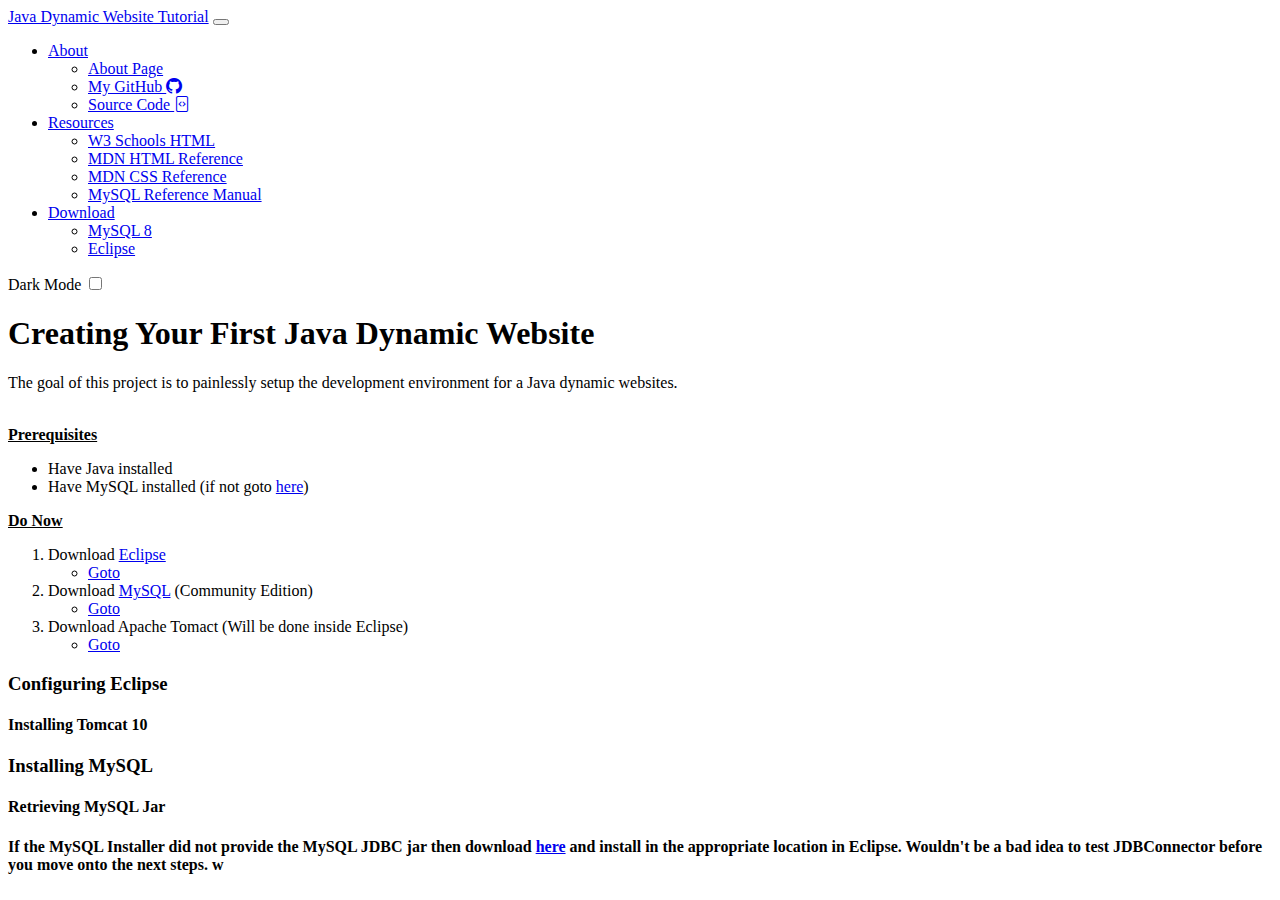
<file: index.html>
<!DOCTYPE html>
<html lang="en">
<head>
    <meta charset="UTF-8">
    <meta http-equiv="X-UA-Compatible" content="IE=edge">
    <meta name="viewport" content="width=device-width, initial-scale=1.0">
    <!--Bootstrap CDN-->
    <link href="https://cdn.jsdelivr.net/npm/bootstrap@5.3.0-alpha3/dist/css/bootstrap.min.css" rel="stylesheet" integrity="sha384-KK94CHFLLe+nY2dmCWGMq91rCGa5gtU4mk92HdvYe+M/SXH301p5ILy+dN9+nJOZ" crossorigin="anonymous">
    <script src="https://cdn.jsdelivr.net/npm/bootstrap@5.3.0-alpha3/dist/js/bootstrap.bundle.min.js" integrity="sha384-ENjdO4Dr2bkBIFxQpeoTz1HIcje39Wm4jDKdf19U8gI4ddQ3GYNS7NTKfAdVQSZe" crossorigin="anonymous"></script>
    <!--Bootstrap icons-->
    <link rel="stylesheet" href="https://cdn.jsdelivr.net/npm/bootstrap-icons@1.10.5/font/bootstrap-icons.css">
    <!--Light/Dark mode script-->
    <script src="js/scripts.js"></script>
    <title>Java Dynamic Website Tutorial</title>
</head>
<body data-bs-theme="dark">
    <!--Navigation Bar-->
    <nav id="navbar" class="navbar navbar-expand-lg bg-body-tertiary">
        <div class="container-fluid">
            <!--Main Page Title-->
            <a class="navbar-brand" href="index.html">Java Dynamic Website Tutorial</a>
            <button class="navbar-toggler" type="button" data-bs-toggle="collapse" data-bs-target="#navbarSupportedContent" aria-controls="navbarSupportedContent" aria-expanded="false" aria-label="Toggle navigation">
                <span class="navbar-toggler-icon"></span>
            </button>
            <!--The rest of navbar-->
            <div class="collapse navbar-collapse" id="navbarSupportedContent">
                <!--Collapsing navigation bar section-->
                <ul class="navbar-nav me-auto mb-2 mb-lg-0">
                    <li class="nav-item dropdown">
                        <a class="nav-link dropdown-toggle" href="#" role="button" data-bs-toggle="dropdown">
                            About
                        </a>
                        <ul class="dropdown-menu text-center">
                            <li>
                                <a class="dropdown-item" href="pages/about.html">About Page</a>
                            </li>
                            <li>
                                <a class="dropdown-item" aria-current="page" href="https://github.com/Collyz">My GitHub <i class="bi bi-github"></i></a>
                            </li>
                            <li>
                                <a class="dropdown-item" href="https://github.com/Collyz/Java-Dynamic-Website">Source Code <i class="bi bi-file-code"></i></a>
                            </li>
                        </ul>
                    </li>
                    <li class="nav-item dropdown">
                        <a class="nav-link dropdown-toggle" href="#" role="button" data-bs-toggle="dropdown">
                            Resources
                        </a>
                        <ul class="dropdown-menu text-center">
                            <li>
                                <a href="https://www.w3schools.com/html/" class="dropdown-item">W3 Schools HTML</a>
                            </li>
                            <li>
                                <a href="https://developer.mozilla.org/en-US/docs/Web/HTML" class="dropdown-item">MDN HTML Reference</a>
                            </li>
                            <li>
                                <a href="https://developer.mozilla.org/en-US/docs/Web/CSS" class="dropdown-item">MDN CSS Reference</a>
                            </li>
                            <li>
                                <a href="https://dev.mysql.com/doc/refman/8.0/en/" class="dropdown-item">MySQL Reference Manual</a>
                            </li>
                        </ul>
                    </li>
                    <li class="nav-item dropdown">
                        <a href="#" class="nav-link dropdown-toggle" role="button" data-bs-toggle="dropdown">
                            Download
                        </a>
                        <ul class="dropdown-menu text-center">
                            <li>
                                <a href="https://dev.mysql.com/downloads/installer/" class="dropdown-item">MySQL 8 </a>
                            </li>
                            <li>
                                <a href="https://www.eclipse.org/downloads/" class="dropdown-item"  data-bs-toggle="tooltip" data-bs-placement="bottom" data-bs-title="Yes... you need to use this IDE for this tutorial">Eclipse</a>
                            </li>
                        </ul>
                    </li>
                    
                </ul>
                <form class="form-check form-switch">
                    <label id="bright-switch-label" for="bright-switch">Dark Mode</label>
                    <input class="form-check-input" type="checkbox" role="switch" id="bright-switch" onclick="brightness()">
                </form>
            </div>
        </div>
    </nav>
    <aside class="bd-sidebar">
        <div class="offcanvas-lg offcanvas-start">
            
        </div>
    </aside>
    <div id="main-text" class="container mt-4">
        <h1>Creating Your First Java Dynamic Website</h1>
        <p>The goal of this project is to painlessly setup the development environment for a Java dynamic websites.</p>
        <br>
        <b><u>Prerequisites</u></b>
        <ul>
            <li>Have Java installed</li>
            <li>Have MySQL installed (if not goto <a href="install-mysql.html">here</a>)</li>
        </ul>
        <b><u>Do Now</u></b>
        <ol>
            <li>Download <a href="https://www.eclipse.org/downloads/packages/installer">Eclipse</a>
                <ul>
                    <li><a href="#EclipseConfig">Goto</a></li>
                </ul>
            </li>
                
            <li>Download <a href="https://dev.mysql.com/downloads/">MySQL</a> (Community Edition)
                <ul>
                    <li><a href="#MySQLConfig">Goto</a></li>
                </ul>    
            </li>
            <li>Download Apache Tomact (Will be done inside Eclipse)
                <ul>
                    <li><a href="#TomcatInstall">Goto</a></li>
                </ul>
            </li>
        </ol>

        <h3 id="EclipseConfig">Configuring Eclipse</h3>
        <p></p>
        <h4 id="TomcatInstall">Installing Tomcat 10</h4>
        <h3 id="MySQLConfig">Installing MySQL</h3>
        <h4>Retrieving MySQL Jar</h4>
        <b>If the MySQL Installer did not provide the MySQL JDBC jar then download 
            <a href="https://dev.mysql.com/downloads/connector/j/">here</a> 
            and install in the appropriate location in Eclipse. Wouldn't be a bad idea to test JDBConnector before you move onto the next steps.
        w</b>
        
    </div>





    <script>
        const tooltipTriggerList = document.querySelectorAll('[data-bs-toggle="tooltip"]')
        const tooltipList = [...tooltipTriggerList].map(tooltipTriggerEl => new bootstrap.Tooltip(tooltipTriggerEl))
    </script>
</body>
</html>
</file>
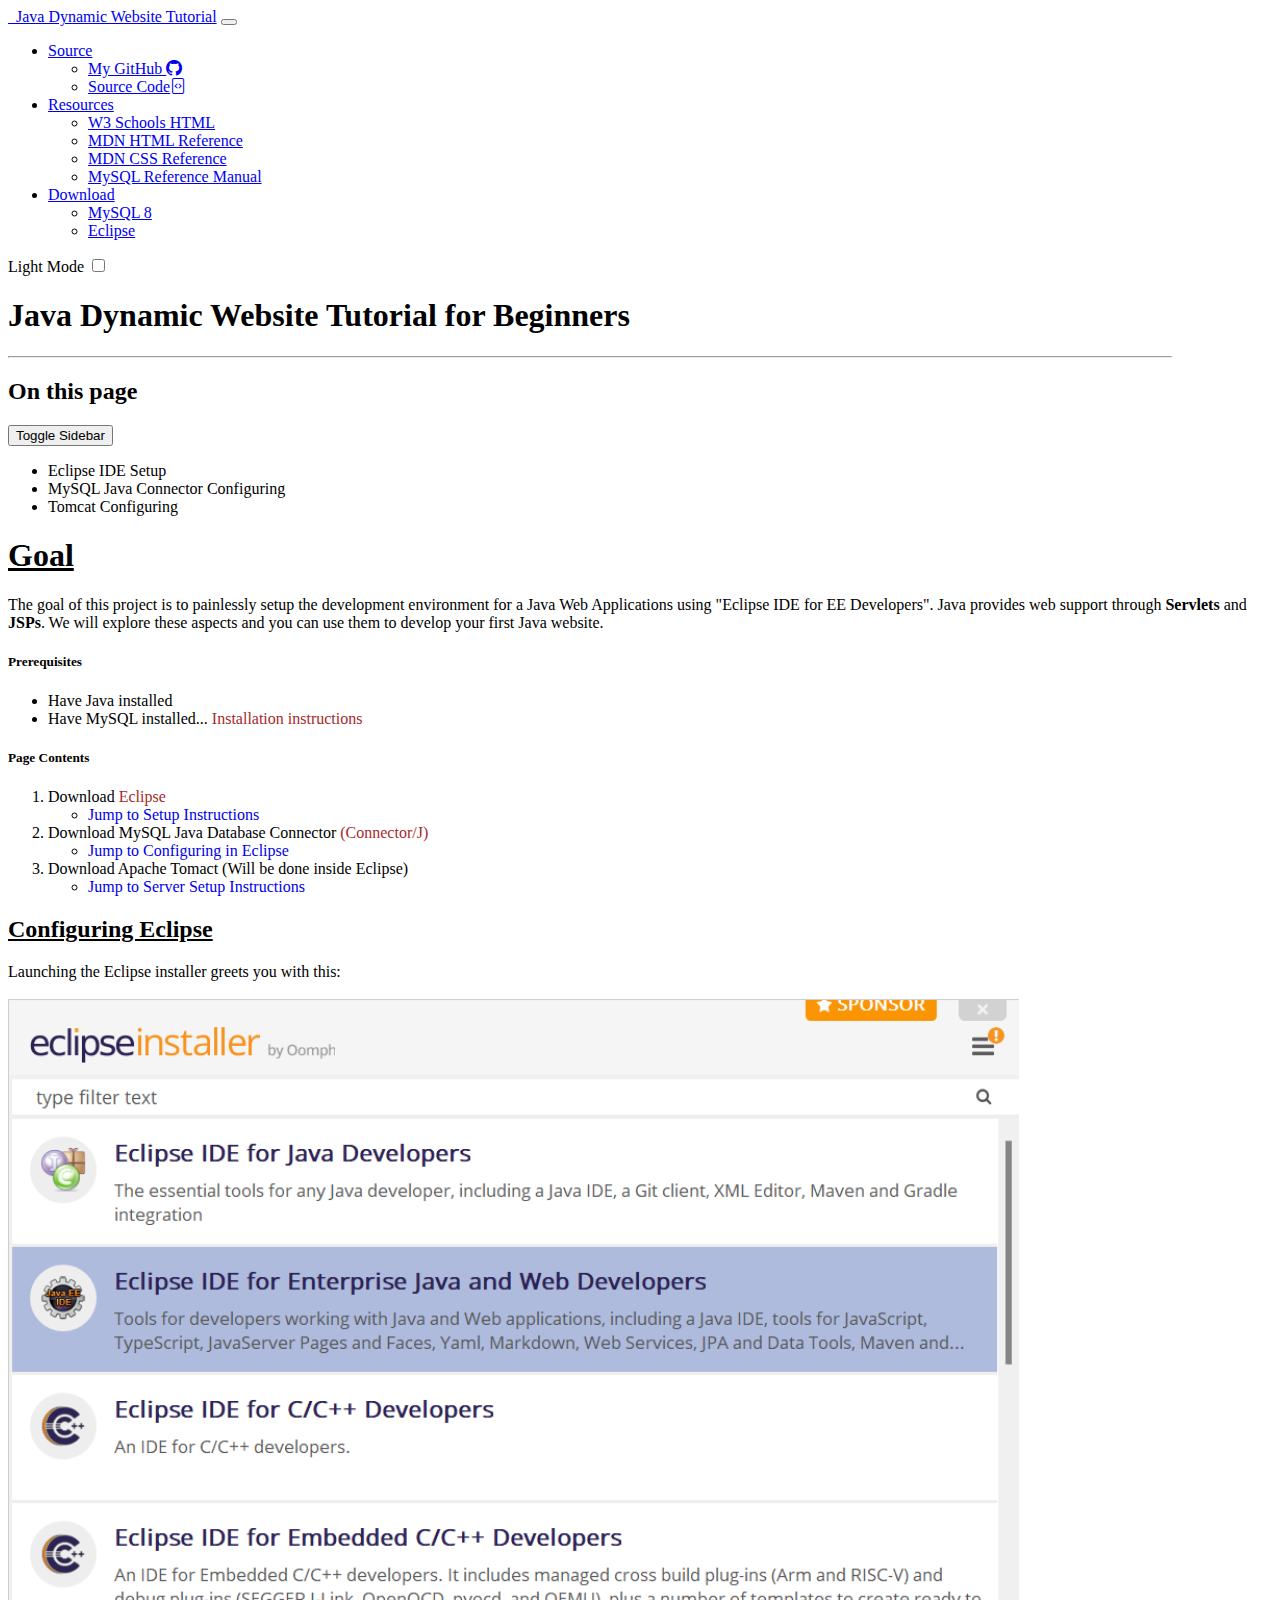
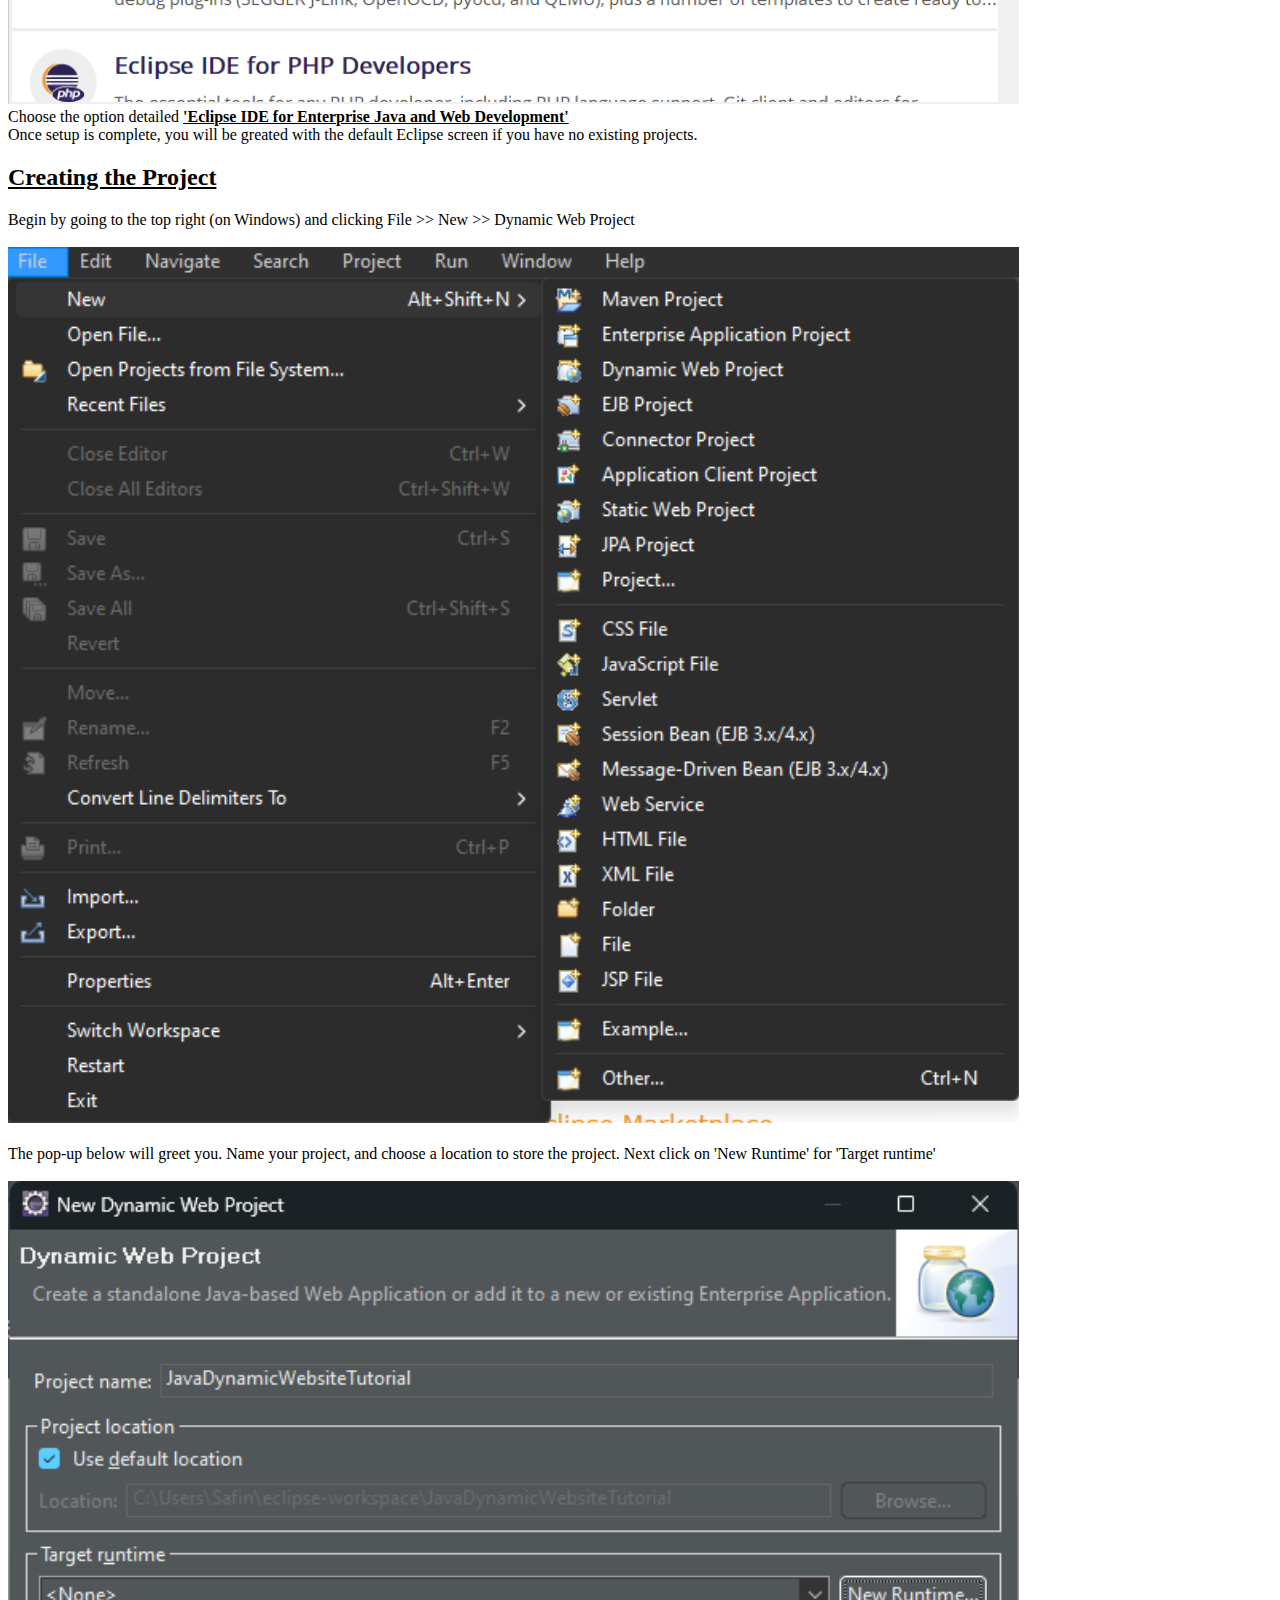
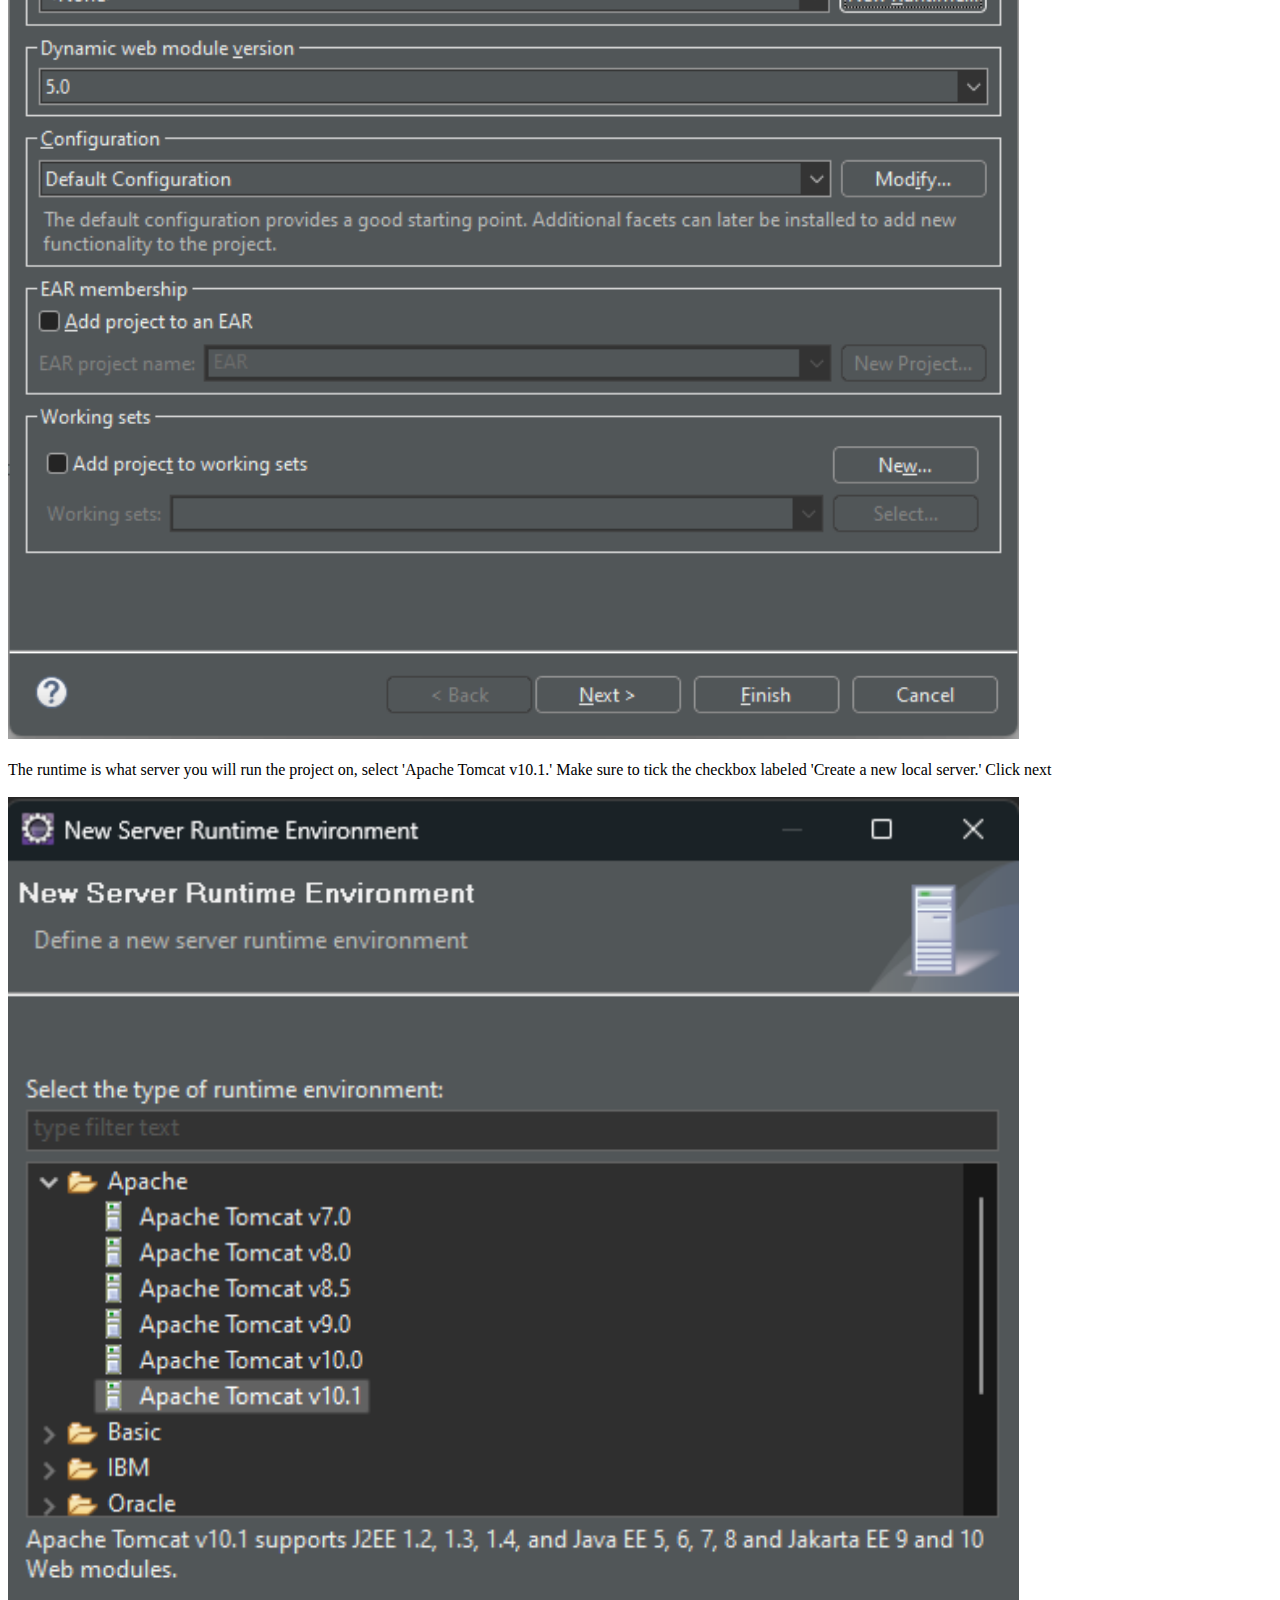
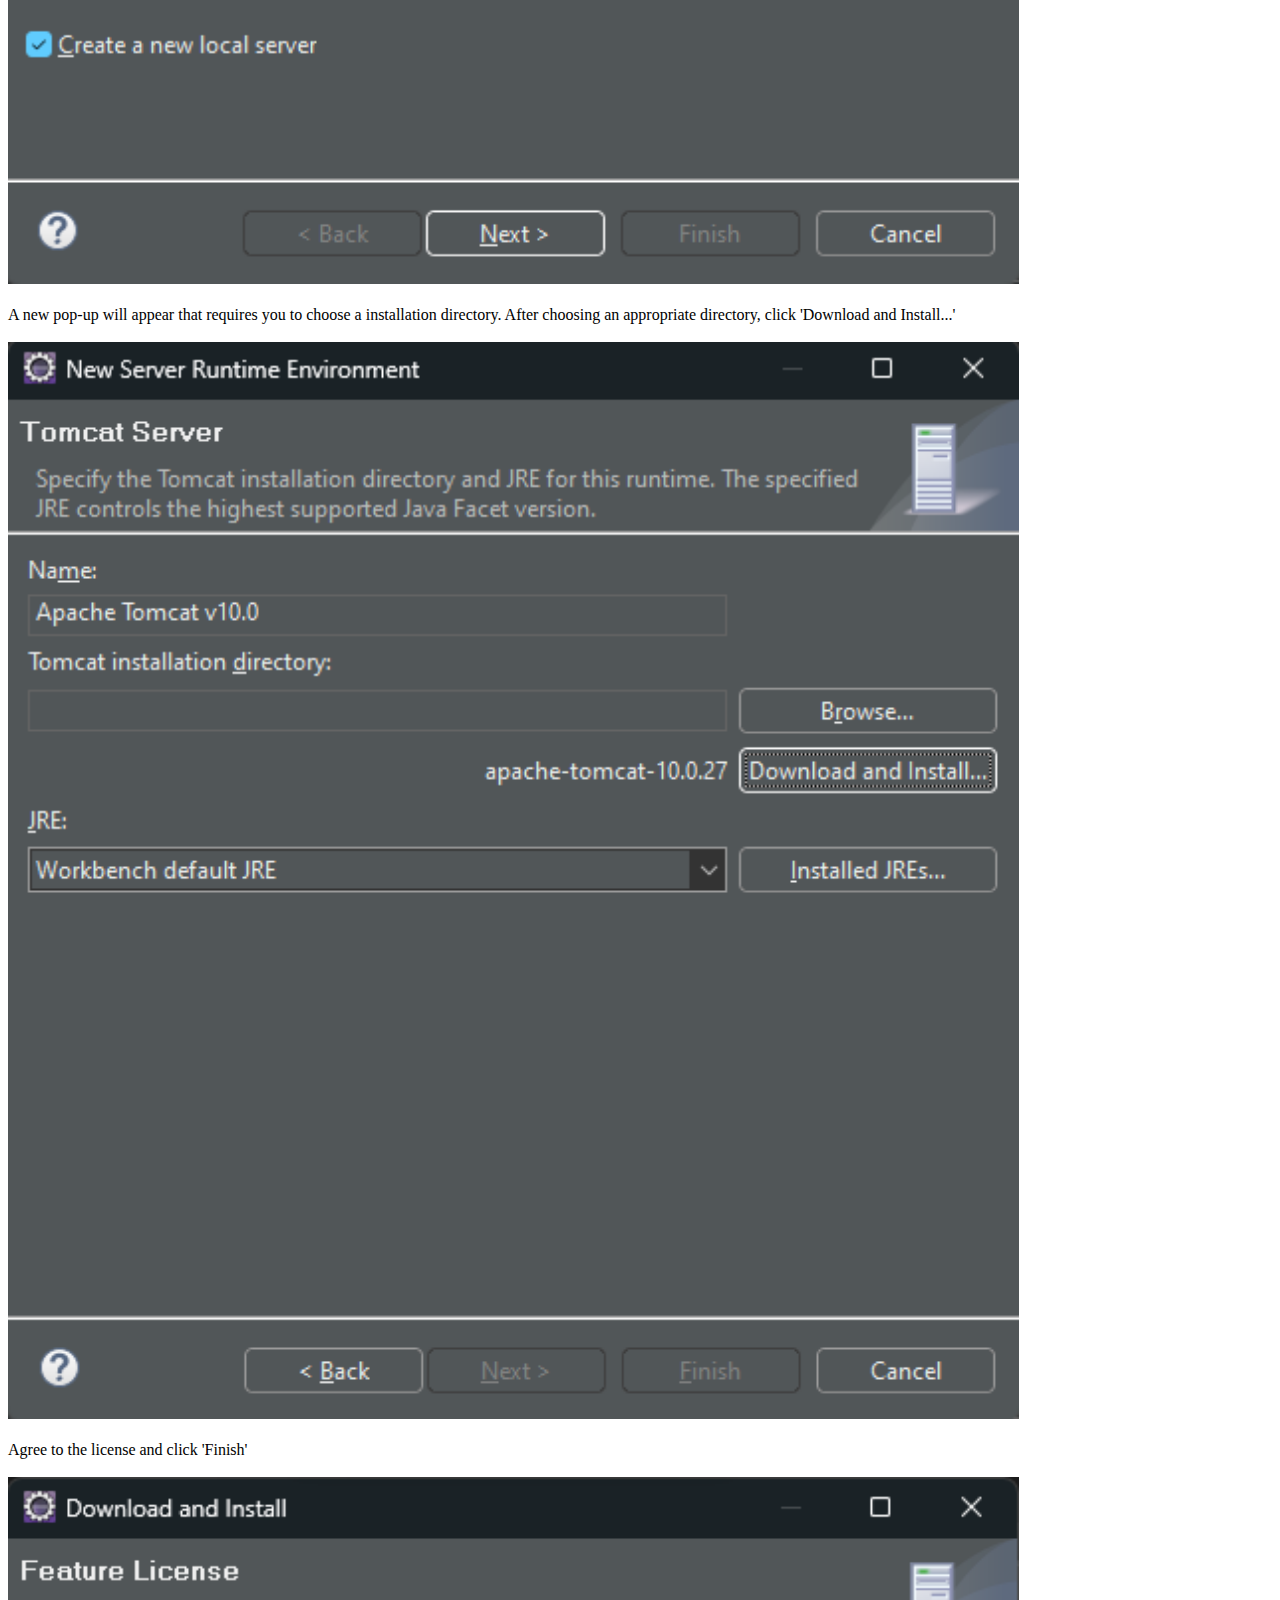
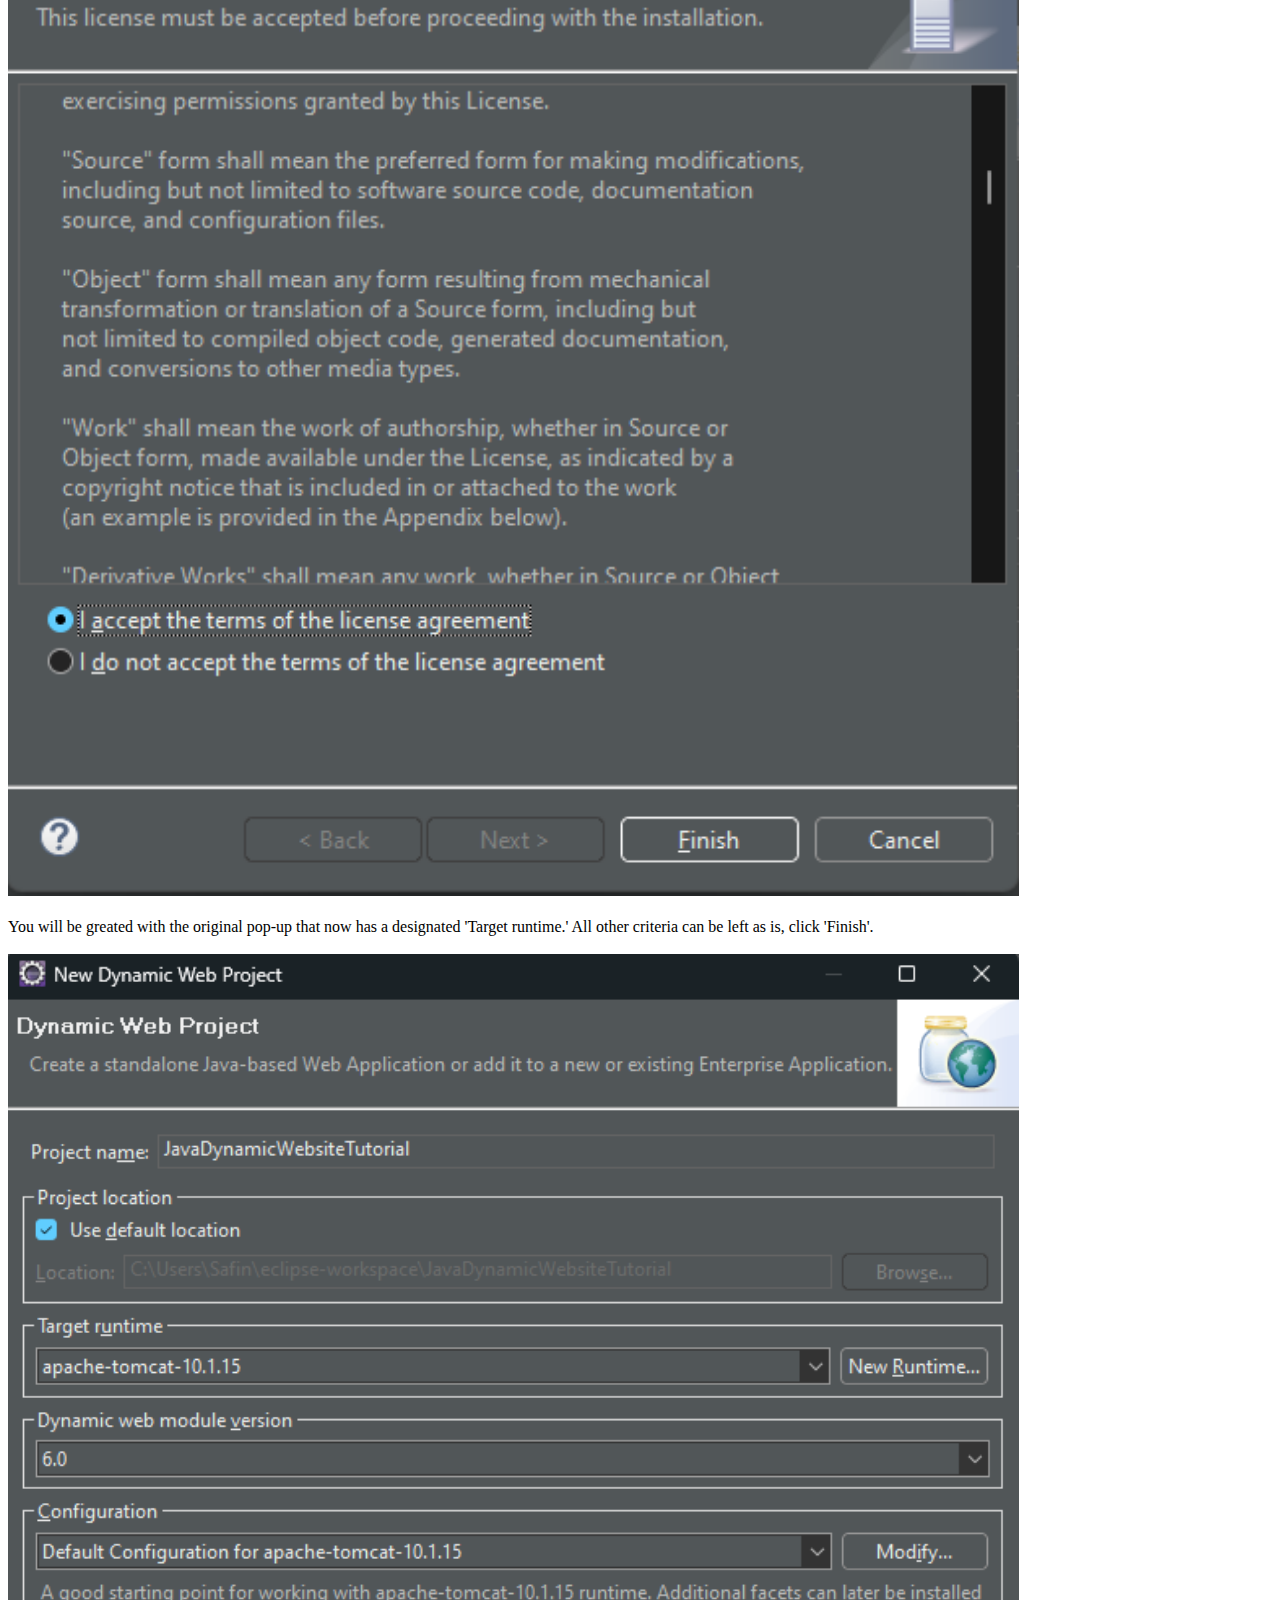
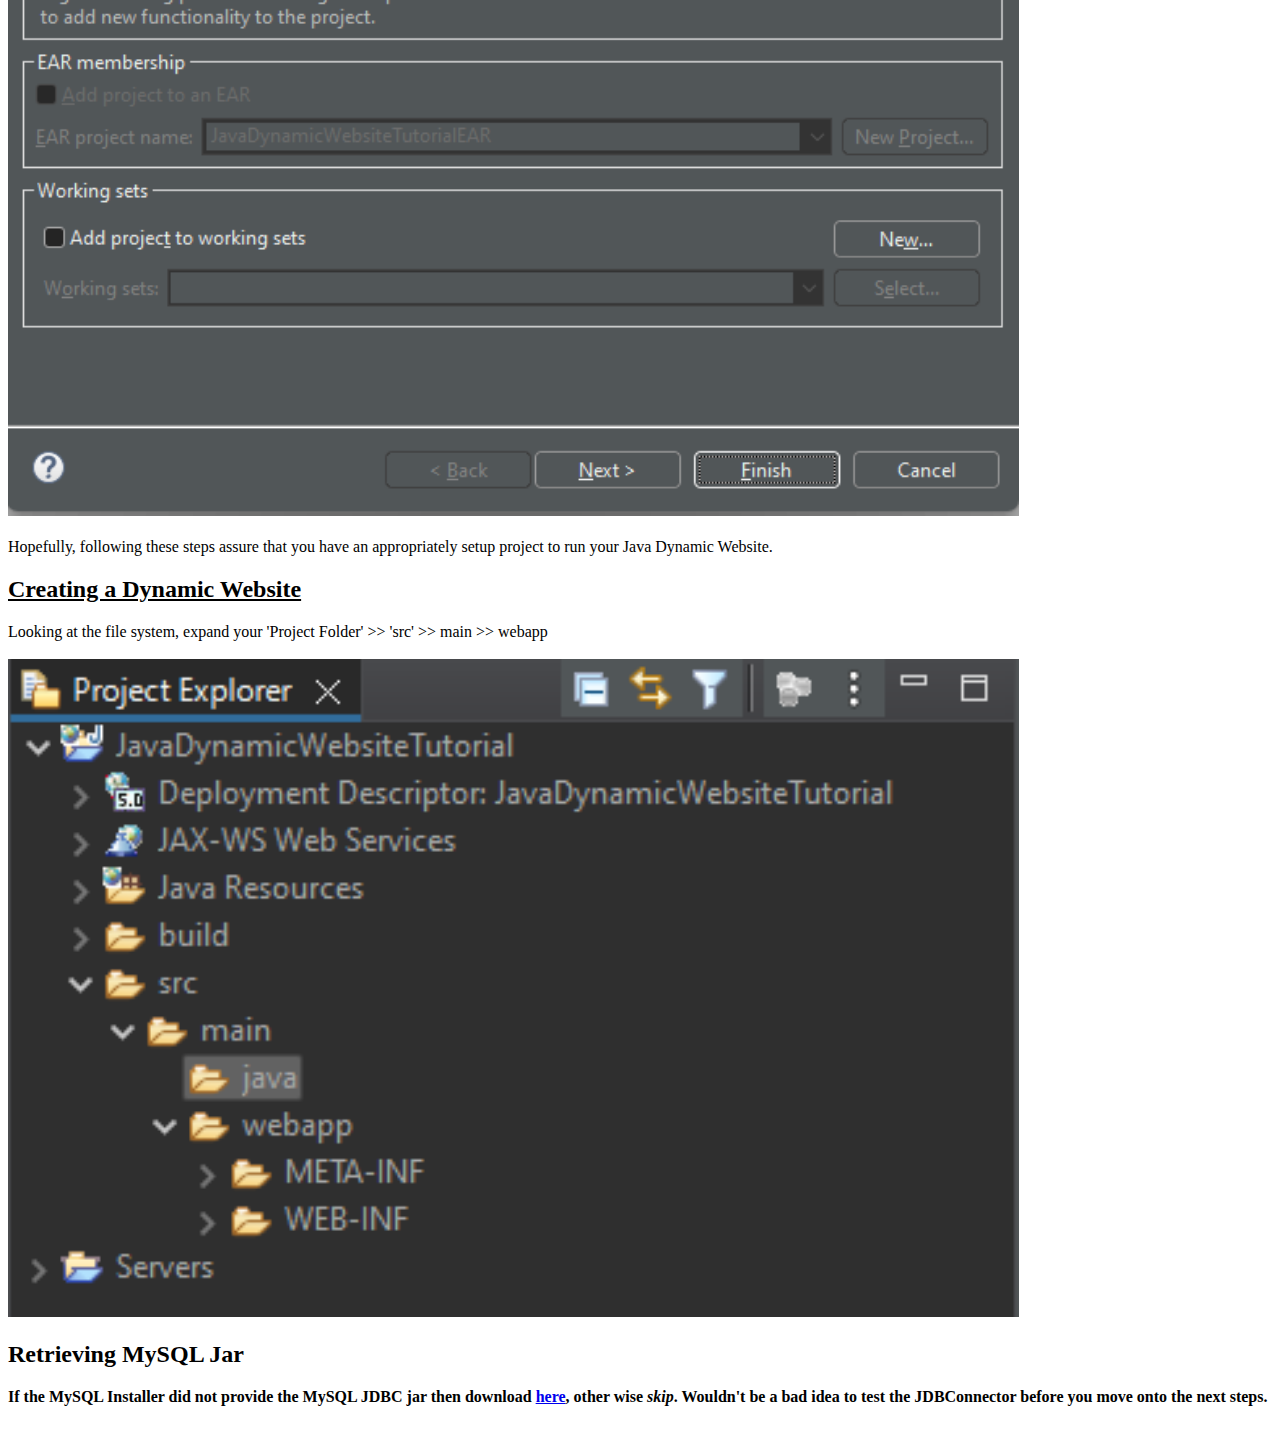
<file: docs/index.html>
<!DOCTYPE html>
<html lang="en" data-bs-theme="light">
<head>
    <meta charset="UTF-8">
    <meta http-equiv="X-UA-Compatible" content="IE=edge">
    <!--For Mobile Responsiveness with Bootstrap-->
    <meta name="viewport" content="width=device-width, initial-scale=1.0">
    
    <!--Bootstrap CDN-->
    <link href="https://cdn.jsdelivr.net/npm/bootstrap@5.3.0-alpha3/dist/css/bootstrap.min.css" rel="stylesheet" integrity="sha384-KK94CHFLLe+nY2dmCWGMq91rCGa5gtU4mk92HdvYe+M/SXH301p5ILy+dN9+nJOZ" crossorigin="anonymous">
    <script src="https://cdn.jsdelivr.net/npm/bootstrap@5.3.0-alpha3/dist/js/bootstrap.bundle.min.js" integrity="sha384-ENjdO4Dr2bkBIFxQpeoTz1HIcje39Wm4jDKdf19U8gI4ddQ3GYNS7NTKfAdVQSZe" crossorigin="anonymous"></script>
    
    <!--Bootstrap icons-->
    <link rel="stylesheet" href="https://cdn.jsdelivr.net/npm/bootstrap-icons@1.10.5/font/bootstrap-icons.css">
    
    <!--Light/Dark mode script-->
    <script src="../js/scripts.js"></script>
    <!--Stylesheets-->
    <link rel="stylesheet" href="../styles/styles.css">
    <!--Title-->
    <title>Java Dynamic Website Tutorial</title>
</head>
<body>
    <!--Navigation Bar-->
    <nav id="navbar" class="navbar navbar-expand-lg bg-body-tertiary">
        <div class="container-fluid">
            <!--Main Page Title-->
            <a class="navbar-brand" href="index.html">&nbsp Java Dynamic Website Tutorial</a>
            <button class="navbar-toggler" type="button" data-bs-toggle="collapse" data-bs-target="#navbarSupportedContent" aria-controls="navbarSupportedContent" aria-expanded="false" aria-label="Toggle navigation">
                <span class="navbar-toggler-icon"></span>
            </button>
            <!--The rest of navbar-->
            <div class="collapse navbar-collapse" id="navbarSupportedContent">
                <!--Collapsing navigation bar section-->
                <ul class="navbar-nav me-auto mb-2 mb-lg-0">
                    <li class="nav-item dropdown">
                        <a class="nav-link dropdown-toggle" href="#" role="button" data-bs-toggle="dropdown">
                            Source
                        </a>
                        <ul class="dropdown-menu text-center">
                            <li>
                                <a class="dropdown-item" aria-current="page" href="https://github.com/Collyz" target="_blank">My GitHub <i class="bi bi-github"></i></a>
                            </li>
                            <li>
                                <a class="dropdown-item" href="https://github.com/Collyz/Java-Dynamic-Website" target="_blank">Source Code<i class="bi bi-file-code"></i></a>
                            </li>
                        </ul>
                    </li>
                    <li class="nav-item dropdown">
                        <a class="nav-link dropdown-toggle" href="#" role="button" data-bs-toggle="dropdown">
                            Resources
                        </a>
                        <ul class="dropdown-menu text-center">
                            <li>
                                <a href="https://www.w3schools.com/html/" class="dropdown-item">W3 Schools HTML</a>
                            </li>
                            <li>
                                <a href="https://developer.mozilla.org/en-US/docs/Web/HTML" class="dropdown-item">MDN HTML Reference</a>
                            </li>
                            <li>
                                <a href="https://developer.mozilla.org/en-US/docs/Web/CSS" class="dropdown-item">MDN CSS Reference</a>
                            </li>
                            <li>
                                <a href="https://dev.mysql.com/doc/refman/8.0/en/" class="dropdown-item">MySQL Reference Manual</a>
                            </li>
                        </ul>
                    </li>
                    <li class="nav-item dropdown">
                        <a href="#" class="nav-link dropdown-toggle" role="button" data-bs-toggle="dropdown">
                            Download
                        </a>
                        <ul class="dropdown-menu text-center">
                            <li>
                                <a href="https://dev.mysql.com/downloads/installer/" class="dropdown-item">MySQL 8 </a>
                            </li>
                            <li>
                                <a href="https://www.eclipse.org/downloads/" class="dropdown-item"  data-bs-toggle="tooltip" data-bs-placement="bottom" data-bs-title="Yes... you need to use this IDE for this tutorial">Eclipse</a>
                            </li>
                        </ul>
                    </li>
                    
                </ul>
                <form class="form-check form-switch">
                    <label id="bright-switch-label" for="bright-switch">Light Mode</label>
                    <input class="form-check-input" type="checkbox" role="switch" id="bright-switch" onclick="brightness()">
                </form>
            </div>
        </div>
    </nav>
    
    <div class="container mt-3">
        <h1 class="display-3">Java Dynamic Website Tutorial for Beginners</h1>
        <hr class="line-break mt-0 mb-4">
    </div>

     <!--Main Body-->
    <main class="bd-main order-1">
        <div id="header" class="container mt-3 bd-toc mt-3 px-sm-1 text-body-secondary">
            <h2>On this page</h2>
        </div>
        <div class="container mt-3">
            <div class="row">
                <!-- Sidebar -->
                <div class="col-md-3 col-lg-2">
                    <button class="btn d-md-none" type="button" data-bs-toggle="collapse" data-bs-target="#sidebar" aria-expanded="false" aria-controls="sidebar">
                        Toggle Sidebar
                    </button>
                    <div class="collapse d-md-block" id="sidebar">
                        <ul class="mt-0 ">
                            <li>Eclipse IDE Setup</li>
                            <li>MySQL Java Connector Configuring</li>
                            <li>Tomcat Configuring</li>
                        <ul>
                    </div>
                </div>
            </div>
        </div>

        <div class="container mt-2">
            <h1><u>Goal</u></h1>
            <p class="text-wrap">The goal of this project is to painlessly setup the development environment for a Java Web Applications using 
                "Eclipse IDE for EE Developers". Java provides web support through <b>Servlets</b> and <b>JSPs</b>. 
                We will explore these aspects and you can use them to develop your first Java website.
            </p>
            <h5>Prerequisites</h5>
            <ul>
                <li>Have Java installed</li>
                <li>Have MySQL installed... <a class="links external-links" target="_blank" href="https://www.simplilearn.com/tutorials/mysql-tutorial/mysql-workbench-installation">Installation instructions</a></li>
            </ul>
            <h5>Page Contents</h5>
            <ol>
                <li>Download <a  class="links external-links" target="_blank" href="https://www.eclipse.org/downloads/packages/installer">Eclipse</a>
                    <ul>
                        <li><a class="links" href="#EclipseConfig">Jump to Setup Instructions</a></li>
                    </ul>
                </li>
                    
                <li>Download MySQL Java Database Connector<a class="links external-links" target="_blank" href="https://dev.mysql.com/downloads/"> (Connector/J)</a>
                    <ul>
                        <li><a class="links" href="#MySQLConfig">Jump to Configuring in Eclipse</a></li>
                    </ul>    
                </li>
                <li>Download Apache Tomact (Will be done inside Eclipse) 
                    <ul>
                        <li><a class="links" href="#TomcatInstall">Jump to Server Setup Instructions</a></li>
                    </ul>
                </li>
            </ol>
    
            <h2 id="EclipseConfig"><u>Configuring Eclipse</u></h3>
            <p>
                Launching the Eclipse installer greets you with this:
                <br>
                <br>
                <img class="d-flex justify-content-center" src="/images/Eclipse Install .png" alt="Eclipse Installer Pic" width="80%">
                <br>
                Choose the option detailed <b><u>'Eclipse IDE for Enterprise Java and Web Development'</u></b>
                <br>
                Once setup is complete, you will be greated with the default Eclipse screen if you have no existing projects.
            </p>
            <h2 id="CreatingProject"><u>Creating the Project</u></h2>
            <p>
                Begin by going to the top right (on Windows) and clicking File >> New >> Dynamic Web Project
                <br>
                <br>
                <img src="../images/new_proj.png" alt="new_proj_img1" width="80%">
                <br>
                <br>
                The pop-up below will greet you. Name your project, and choose a location to store the project. Next click on 'New Runtime' for 'Target runtime'
                <br>
                <br>
                <img src="../images/proj_setup_1.png" alt="new_proj_img2" width="80%">
                <br>
                <br>
                The runtime is what server you will run the project on, select 'Apache Tomcat v10.1.' Make sure to tick the checkbox labeled 'Create a new local server.' Click next
                <br>
                <br>
                <img src="../images/proj_setup_2.png" alt="new_proj_img3" width="80%">
                <br>
                <br>
                A new pop-up will appear that requires you to choose a installation directory. After choosing an appropriate directory, click 'Download and Install...' 
                <br>
                <br>
                <img src="../images/proj_setup_3.png" alt="new_proj_img4" width="80%">
                <br>
                <br>
                Agree to the license and click 'Finish'
                <br>
                <br>
                <img src="../images/proj_setup_4.png" alt="new_proj_img5" width="80%">
                <br>
                <br>
                You will be greated with the original pop-up that now has a designated 'Target runtime.' All other criteria can be left as is, click 'Finish'.
                <br>
                <br>
                <img src="../images/proj_setup_5.png" alt="new_proj_img1" width="80%">
                <br>
                <br>
                Hopefully, following these steps assure that you have an appropriately setup project to run your Java Dynamic Website.
            </p>
            <h2 id="WebsiteStart"><u>Creating a Dynamic Website</u></h2>
            <p>
                Looking at the file system, expand your 'Project Folder' >> 'src' >> main >> webapp
                <br>
                <br>
                <img src="../images/proj_coding_1.png" alt="proj_code_img1" width = "80%">
            </p>
            <h2>Retrieving MySQL Jar</h2>
            <b>If the MySQL Installer did not provide the MySQL JDBC jar then download 
                <a href="https://dev.mysql.com/downloads/connector/j/">here</a>,  other wise <i>skip</i>.
                Wouldn't be a bad idea to test the JDBConnector before you move onto the next steps.
            </b>
            
        </div>
        <br>
        <br>
    </main>

</body>
</html>
</file>
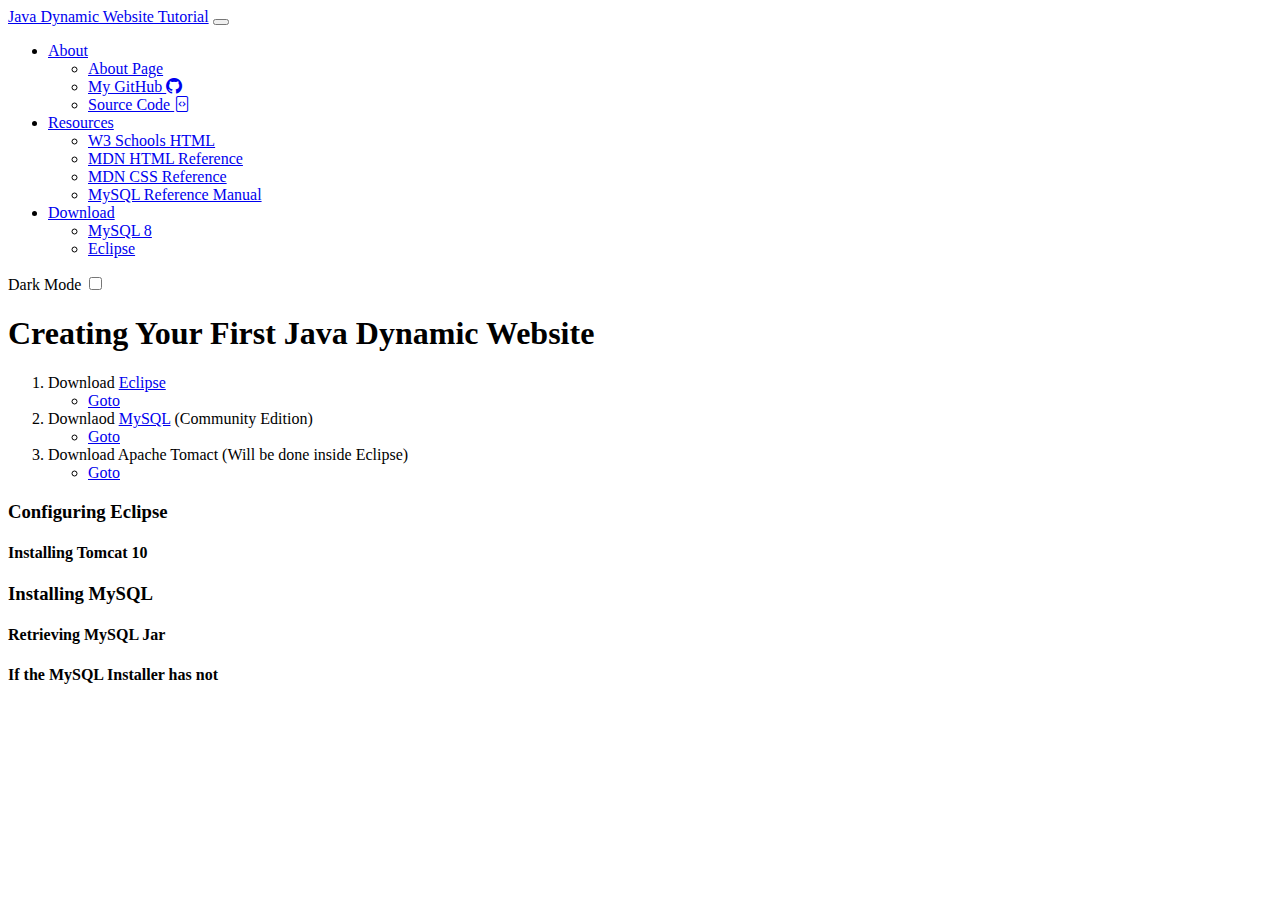
<file: install-mysql.html>
<!DOCTYPE html>
<html lang="en">
<head>
    <meta charset="UTF-8">
    <meta http-equiv="X-UA-Compatible" content="IE=edge">
    <meta name="viewport" content="width=device-width, initial-scale=1.0">
    <!--Bootstrap CDN-->
    <link href="https://cdn.jsdelivr.net/npm/bootstrap@5.3.0-alpha3/dist/css/bootstrap.min.css" rel="stylesheet" integrity="sha384-KK94CHFLLe+nY2dmCWGMq91rCGa5gtU4mk92HdvYe+M/SXH301p5ILy+dN9+nJOZ" crossorigin="anonymous">
    <script src="https://cdn.jsdelivr.net/npm/bootstrap@5.3.0-alpha3/dist/js/bootstrap.bundle.min.js" integrity="sha384-ENjdO4Dr2bkBIFxQpeoTz1HIcje39Wm4jDKdf19U8gI4ddQ3GYNS7NTKfAdVQSZe" crossorigin="anonymous"></script>
    <!--Bootstrap icons-->
    <link rel="stylesheet" href="https://cdn.jsdelivr.net/npm/bootstrap-icons@1.10.5/font/bootstrap-icons.css">
    <!--Light/Dark mode script-->
    <script src="js/scripts.js"></script>
    <title>Java Dynamic Website Tutorial</title>
</head>
<body data-bs-theme="dark">
    <!--Navigation Bar-->
    <nav id="navbar" class="navbar navbar-expand-lg bg-body-tertiary">
        <div class="container-fluid">
            <!--Main Page Title-->
            <a class="navbar-brand" href="index.html">Java Dynamic Website Tutorial</a>
            <button class="navbar-toggler" type="button" data-bs-toggle="collapse" data-bs-target="#navbarSupportedContent" aria-controls="navbarSupportedContent" aria-expanded="false" aria-label="Toggle navigation">
                <span class="navbar-toggler-icon"></span>
            </button>
            <!--The rest of navbar-->
            <div class="collapse navbar-collapse" id="navbarSupportedContent">
                <!--Collapsing navigation bar section-->
                <ul class="navbar-nav me-auto mb-2 mb-lg-0">
                    <li class="nav-item dropdown">
                        <a class="nav-link dropdown-toggle" href="#" role="button" data-bs-toggle="dropdown">
                            About
                        </a>
                        <ul class="dropdown-menu text-center">
                            <li>
                                <a class="dropdown-item" href="pages/about.html">About Page</a>
                            </li>
                            <li>
                                <a class="dropdown-item" aria-current="page" href="https://github.com/Collyz">My GitHub <i class="bi bi-github"></i></a>
                            </li>
                            <li>
                                <a class="dropdown-item" href="https://github.com/Collyz/Java-Dynamic-Website">Source Code <i class="bi bi-file-code"></i></a>
                            </li>
                        </ul>
                    </li>
                    <li class="nav-item dropdown">
                        <a class="nav-link dropdown-toggle" href="#" role="button" data-bs-toggle="dropdown">
                            Resources
                        </a>
                        <ul class="dropdown-menu text-center">
                            <li>
                                <a href="https://www.w3schools.com/html/" class="dropdown-item">W3 Schools HTML</a>
                            </li>
                            <li>
                                <a href="https://developer.mozilla.org/en-US/docs/Web/HTML" class="dropdown-item">MDN HTML Reference</a>
                            </li>
                            <li>
                                <a href="https://developer.mozilla.org/en-US/docs/Web/CSS" class="dropdown-item">MDN CSS Reference</a>
                            </li>
                            <li>
                                <a href="https://dev.mysql.com/doc/refman/8.0/en/" class="dropdown-item">MySQL Reference Manual</a>
                            </li>
                        </ul>
                    </li>
                    <li class="nav-item dropdown">
                        <a href="#" class="nav-link dropdown-toggle" role="button" data-bs-toggle="dropdown">
                            Download
                        </a>
                        <ul class="dropdown-menu text-center">
                            <li>
                                <a href="https://dev.mysql.com/downloads/installer/" class="dropdown-item">MySQL 8 </a>
                            </li>
                            <li>
                                <a href="https://www.eclipse.org/downloads/" class="dropdown-item"  data-bs-toggle="tooltip" data-bs-placement="bottom" data-bs-title="Yes... you need to use this IDE for this tutorial">Eclipse</a>
                            </li>
                        </ul>
                    </li>
                    
                </ul>
                <form class="form-check form-switch">
                    <label id="bright-switch-label" for="bright-switch">Dark Mode</label>
                    <input class="form-check-input" type="checkbox" role="switch" id="bright-switch" onclick="brightness()">
                </form>
            </div>
        </div>
    </nav>
    <aside class="bd-sidebar">
        <div class="offcanvas-lg offcanvas-start">
            
        </div>
    </aside>
    <div id="main-text" class="container mt-4">
        <h1>Creating Your First Java Dynamic Website</h1>
        <ol>
            <li>Download <a href="https://www.eclipse.org/downloads/packages/installer">Eclipse</a>
                <ul>
                    <li><a href="#EclipseConfig">Goto</a></li>
                </ul>
            </li>
                
            <li>Downlaod <a href="https://dev.mysql.com/downloads/">MySQL</a> (Community Edition)
                <ul>
                    <li><a href="#MySQLConfig">Goto</a></li>
                </ul>    
            </li>
            <li>Download Apache Tomact (Will be done inside Eclipse)
                <ul>
                    <li><a href="#TomcatInstall">Goto</a></li>
                </ul>
            </li>
        </ol>
        <h3 id="EclipseConfig">Configuring Eclipse</h3>
        <h4 id="TomcatInstall">Installing Tomcat 10</h4>
        <h3 id="MySQLConfig">Installing MySQL</h3>
        <h4>Retrieving MySQL Jar</h4>
        <b>If the MySQL Installer has not </b>
        <p></p>
    </div>





    <script>
        const tooltipTriggerList = document.querySelectorAll('[data-bs-toggle="tooltip"]')
        const tooltipList = [...tooltipTriggerList].map(tooltipTriggerEl => new bootstrap.Tooltip(tooltipTriggerEl))
    </script>
</body>
</html>
</file>
<file: styles/styles.css>
.line-break{
    margin-right: 100px;
}


.links{
    text-decoration: none;
    font-weight: 500;
}

.external-links{
    color:brown;
}
</file>
